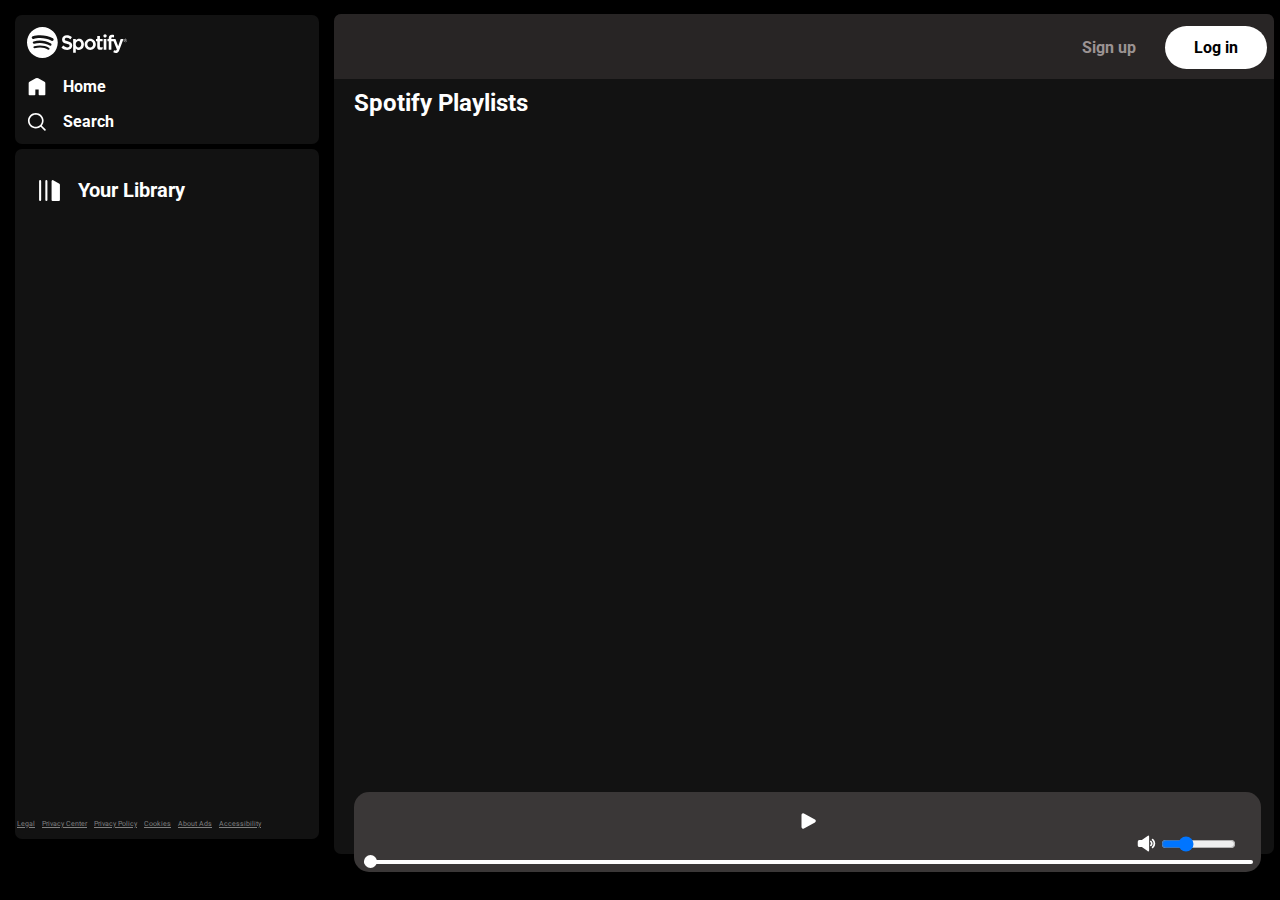
<file: index.html>
<!DOCTYPE html>
<html lang="en">

<head>
    <meta charset="UTF-8">
    <meta name="viewport" content="width=device-width, initial-scale=1.0">
    <title>Spotify - Web Player: Music for everyone</title>
    <link rel="stylesheet" href="css/style.css">
    <link rel="stylesheet" href="css/utility.css">
    <link rel="stylesheet" href="https://cdnjs.cloudflare.com/ajax/libs/font-awesome/6.5.1/css/all.min.css"
        integrity="sha512-DTOQO9RWCH3ppGqcWaEA1BIZOC6xxalwEsw9c2QQeAIftl+Vegovlnee1c9QX4TctnWMn13TZye+giMm8e2LwA=="
        crossorigin="anonymous" referrerpolicy="no-referrer" />
</head>

<body>
    <div class="container flex bg-black">
        <div class="left">
            <div class="close">
                <img src="img/close.svg" alt="">
            </div>
            <div class="home bg-grey rounded m1 p1">
                <div class="logo">
                    <img src="img/logo.svg" alt="" class="invert">
                </div>
                <ul>
                    <li><img src="img/home.svg" alt="home" class="invert">Home</li>
                    <li><img src="img/search.svg" alt="search" class="invert">Search</li>
                </ul>
            </div>

            <div class="library bg-grey rounded m1 p1">
                <div class="heading">
                    <img src="img/playlist.svg" alt="" class="invert">
                    <h2>
                        Your Library
                    </h2>
                </div>
                <div class="songList">
                    <ul>

                    </ul>
                </div>

                <div class="footer">
                    <div><a href="https://www.spotify.com/in-en/legal/"><span>Legal</span></a></div>
                    <div><a href="https://www.spotify.com/in-en/privacy/"><span>Privacy Center</span></a></div>
                    <div><a href="https://www.spotify.com/in-en/legal/privacy-policy/"><span>Privacy Policy</span></a>
                    </div>
                    <div><a href="https://www.spotify.com/in-en/legal/cookies-policy/"><span>Cookies</span></a></div>
                    <div><a href="https://www.spotify.com/in-en/legal/privacy-policy/#s3"><span>About Ads</span></a>
                    </div>
                    <div><a href="https://www.spotify.com/in-en/accessibility/"><span>Accessibility</span></a></div>
                </div>
            </div>
        </div>

        <div class="right bg-grey rounded">
            <div class="header">
                <div class="nav">
                    <img class="hamburger" src="img/hamburger.svg" alt="">
                    <i class="fa-solid fa-chevron-left"></i>
                    <i class="fa-solid fa-chevron-right"></i>
                </div>
                <div class="buttons">
                    <button class="signupbtn">Sign up</button>
                    <button class="loginbtn">Log in</button>
                </div>
            </div>

            <div class="spotify-playlists">
                <h2>Spotify Playlists</h2>
                <div class="card-container">
                    
                </div>

                <div class="playbar">
                    <div class="abovebar">
                        <div class="songinfo">

                        </div>
                        <div class="songbuttons">
                            <i id="previous" class="fa-solid fa-backward-step"></i>
                            <!-- <i id="play" class="fa-solid fa-play"></i> -->
                            <img id="play" src="img/play1.svg" alt="">
                            <i id="next" class="fa-solid fa-forward-step"></i>
                        </div>

                        <div class="songtime">

                        </div>
                    </div>

                    <div class="volume">
                        <img src="img/volume.svg" alt="">
                        <input type="range" name="vol" id="vol" value="30">
                    </div>

                    <div class="seekbar">
                        <div class="circle">

                        </div>
                    </div>

                </div>
            </div>
        </div>
    </div>
</body>
<script src="js/script.js"></script>

</html>
</file>
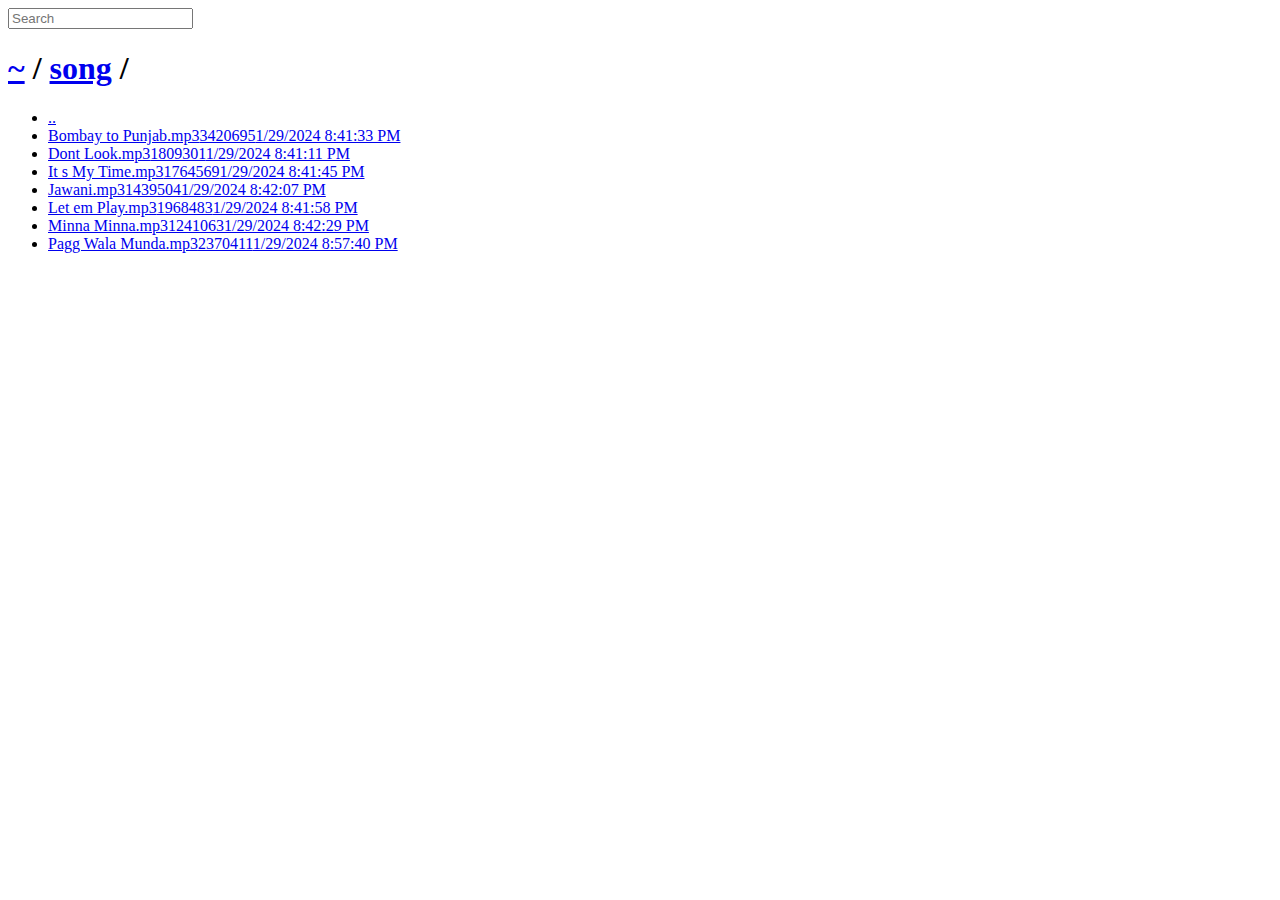
<file: img/songs.html>
<body class="directory">
    <input id="search" type="text" placeholder="Search" autocomplete="off" />
    <div id="wrapper">
        <h1><a href="/">~</a> / <a href="/song">song</a> / </h1>
        <ul id="files" class="view-tiles">
            <li><a href="/" class="icon icon-directory" title=".."><span class="name">..</span><span
                        class="size"></span><span class="date"></span></a></li>
            <li><a href="z" class="icon icon icon-mp3 icon-default"
                    title="Bombay to Punjab.mp3"><span class="name">Bombay to Punjab.mp3</span><span
                        class="size">3420695</span><span class="date">1/29/2024 8:41:33 PM</span></a></li>
            <li><a href="/song/Dont%20Look.mp3" class="icon icon icon-mp3 icon-default" title="Dont Look.mp3"><span
                        class="name">Dont Look.mp3</span><span class="size">1809301</span><span class="date">1/29/2024
                        8:41:11 PM</span></a></li>
            <li><a href="/song/It%20s%20My%20Time.mp3" class="icon icon icon-mp3 icon-default"
                    title="It s My Time.mp3"><span class="name">It s My Time.mp3</span><span
                        class="size">1764569</span><span class="date">1/29/2024 8:41:45 PM</span></a></li>
            <li><a href="/song/Jawani.mp3" class="icon icon icon-mp3 icon-default" title="Jawani.mp3"><span
                        class="name">Jawani.mp3</span><span class="size">1439504</span><span class="date">1/29/2024
                        8:42:07 PM</span></a></li>
            <li><a href="/song/Let%20em%20Play.mp3" class="icon icon icon-mp3 icon-default"
                    title="Let em Play.mp3"><span class="name">Let em Play.mp3</span><span
                        class="size">1968483</span><span class="date">1/29/2024 8:41:58 PM</span></a></li>
            <li><a href="/song/Minna%20Minna.mp3" class="icon icon icon-mp3 icon-default" title="Minna Minna.mp3"><span
                        class="name">Minna Minna.mp3</span><span class="size">1241063</span><span class="date">1/29/2024
                        8:42:29 PM</span></a></li>
            <li><a href="/song/Pagg%20Wala%20Munda.mp3" class="icon icon icon-mp3 icon-default"
                    title="Pagg Wala Munda.mp3"><span class="name">Pagg Wala Munda.mp3</span><span
                        class="size">2370411</span><span class="date">1/29/2024 8:57:40 PM</span></a></li>
        </ul>
    </div>
</body>
</file>
<file: css/style.css>
@import url('https://fonts.googleapis.com/css2?family=Roboto:ital,wght@0,100;0,300;0,400;0,500;0,700;0,900;1,100;1,300;1,400;1,500;1,700;1,900&display=swap');

* {
    padding: 0;
    margin: 0;
    font-family: 'Roboto';
}

body {
    background-color: black;
    color: white;
}

.left {
    width: 25vw;
    padding: 10px;
}

.right {
    width: 75vw;
}

.logo > img{
    width: 100px;
}

.home ul li {
    list-style: none;
    width: 20px;
    display: flex;
    gap: 16px;
    padding-top: 15px;
    font-weight: bold;
}

.heading {
    /* width: 100%; */
    display: flex;
    gap: 16px;
    /* padding-top: 15px; */
    padding: 17px 10px;
    font-weight: bold;
    align-items: center;
    font-size: 13px;
}

.heading img {
    width: 25px;
}

.library {
    min-height: 74vh;
    position: relative;
}

.footer {
    display: flex;
    font-size: 7px;
    gap: 7px;
    position: absolute;
    bottom: 1px;
    left: 2px;
    padding: 10px 0;

}

.footer a {
    color: grey;
}

.close{
    position: absolute;
    right: 25px;
    top: 25px;
    display: none;
}

.hamburger{
    display: none;
    cursor: pointer;
}

/* Right */
.right {
    margin: 14px 6px 0 0;
    position: relative;
    max-height: 95vh;
}

.header {
    display: flex;
    justify-content: space-between;
    background-color: #282525;
    border-top-left-radius: 7px;
    border-top-right-radius: 7px;
    height: 65px;
}

.header * {
    padding: 7px;
}

.spotify-playlists {
    padding: 0 20px;
    padding-top: 10px;
}

.card-container {
    display: flex;
    gap: 20px;
    flex-wrap: wrap;
    margin-top: 16px;
    overflow-y: auto;
    max-height: 65vh;
}

.card {
    width: 160px;
    padding: 5px;
    border-radius: 10px;
    background-color: #272727;
    position: relative;
    transition: all 1s ease;
}
.card:hover{
    background-color: rgb(71, 71, 71);
}
.card:hover .play{
    opacity: 1;
}

.play {
    width: 45px;
    height: 45px;
    position: absolute;
    bottom: 74px;
    right: 10px;
    opacity: 0;
    transition: all 1s ease;
}

.card img {
    width: 100%;
    object-fit: cover;
    border-radius: 15px;
}

.card * {
    padding-top: 8px;
}

.buttons * {
    padding: 5px 25px;
}

.signupbtn {
    background-color: transparent;
    color: #9b9393;
    font-weight: bold;
    border: none;
    cursor: pointer;
    font-size: 1rem;
}

.signupbtn:hover {
    color: white;
    font-size: 1.1rem;
}

.loginbtn {
    background-color: white;
    color: black;
    border-radius: 30px;
    border: none;
    padding: 12px 29px;
    cursor: pointer;
    font-size: 1rem;
    font-weight: bold;
    margin-top: 5px;
}

.loginbtn:hover {
    font-size: 1.1rem;
}

.playbar {
    position: fixed;
    bottom: 28px;
    background-color: #3a3737;
    /* width: calc(100% - 31vw); */
    width: 69vw;
    min-height: 28px;
    padding: 12px;
    border-radius: 15px;
}

.songbuttons {
    display: flex;
    justify-content: center;
    align-items: center;
    gap: 25px;
}

.songList{
    height: 440px;
    overflow: auto;
}
.songList ul{
    padding: 0 10px;
    list-style: decimal;
}
.songList ul li{
    display: flex;
    justify-content: space-between;
    align-items: center;
    gap: 12px;
    cursor: pointer;
    padding: 15px 0;
    border: 1px solid white;
    margin: 5px 0;
    padding: 12px;
    border-radius: 5px;
}

.songList .info{
    width: 350px;
}

.seekbar{
    height: 4px;
    width: 98%;
    background-color: white;
    position: absolute;
    bottom: 2px;
    right: 2px;
    border-radius: 10px;
    margin: 6px;
    cursor: pointer;
}
.circle{
    width: 13px;
    height: 13px;
    border-radius: 50%;
    background-color: white;
    position: relative;
    bottom: 5px;
    left: 0%;
    transition: left 0.5s;
    cursor: pointer;
}

.songbuttons i, .songbuttons img{
    cursor: pointer;
}

.abovebar{
    display: flex;
    justify-content: space-between;
    padding: 0 10px;
    padding-bottom: 8px;
    margin: 6px 0 20px 0;
}

.volume{
    position: absolute;
    right: 25px;
    bottom: 14px;
    cursor: pointer;
}

/* .volume:hover #vol{
    display: inline;
} */

#vol{
    width: 75px;
    height: 20px;
    /* display: none; */
    cursor: pointer;
}

@media (max-width:1100px) {
    .left{
        background-color: black;
        position: absolute;
        left: -100%;
        transition: all .6s;
        z-index: 1;
        width: 310px;
        padding: 0;
    }
    .right{
        width: 100vw;
        margin: 0;
    }
    .playbar{
        width: 94vw;
    }
    .hamburger{
        display: block;
    }
    .nav i{
        display: none;
    }
    .close{
        display: block;
    }
    .card-container{
        max-height: 75vh;
    }

}

@media (max-width:930px) {
    .card{
        width: 182px;
    }
}

@media (max-width:770px) {
    .playbar{
        width: 91vw;
    }
    #vol{
        display: inline;
    }
    .card{
        width: 150px;
    }
}

@media (max-width:520px) {
    .playbar{
        width: 87vw;
        font-size: 15px;
    }
    .seekbar{
        width: 95%;
    }
    .songbuttons {
        position: relative;
        right: 25px;
        gap: 18px;
    }
    .songtime{
        position: relative;
        left: 12px;
    }
}

@media (max-width:600px) {
    .card{
        width: 153px;
    }
}
@media (max-width:580px) {
    .card{
        width: 134px;
    }
}

@media (max-width:480px) {
    .card-container{
        justify-content: center;
        max-height: 75vh;
    }
    .card{
        width: 37vw;
    }
    .playbar {
        bottom: 5px;
    }
} 

@media (min-width:390px) and (max-width:490px) {
    .songbuttons{
        left: 5px;
        gap: 13px;
    }
}

@media (max-width:440px) {
    .playbar{
        right: 22px;
    }
}
@media (max-width:370px) {
    .playbar{
        right: 18px;
    }
}
</file>
<file: css/utility.css>
.border{
    border: 2px solid red;
    margin: 3px;
}

.flex{
    display: flex;
}

.justify-center{
    justify-content: center;
}

.items-center{
    align-items: center;
}

.bg-black{
    background-color: black;
    color: white;
}

.invert{
    filter: invert(1);
}

.bg-grey{
    background-color: #121212;
    color: white;
}

.rounded{
    border-radius: 7px;
}

.m1{
    margin: 5px;
}

.p1{
    padding: 12px;
}

/* For WebKit browsers (Chrome, Safari) */
::-webkit-scrollbar {
    width: 12px; /* Set the width of the scrollbar */
  }
  
  ::-webkit-scrollbar-thumb {
    background-color: #555; /* Color of the scrollbar thumb */
  }
  
  ::-webkit-scrollbar-track {
    background-color: #333; /* Color of the scrollbar track */
  }
  
  ::-webkit-scrollbar-thumb:hover {
    background-color: #888; /* Color of the scrollbar thumb on hover */
  }
</file>
